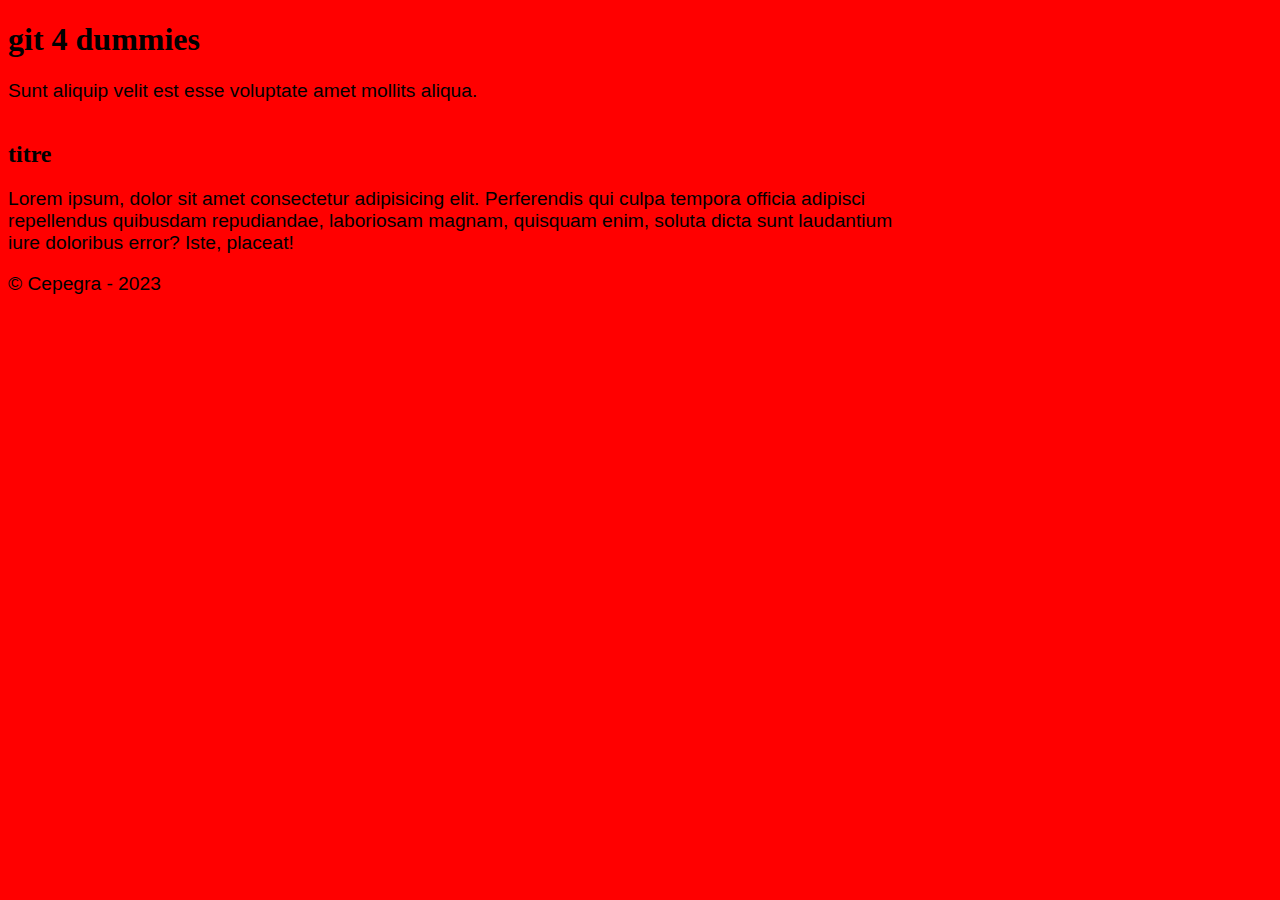
<file: index.html>
<!DOCTYPE html>
<html lang="en">
<head>
  <meta charset="UTF-8">
  <meta name="viewport" content="width=device-width, initial-scale=1.0">
  <link rel="stylesheet" href="style.css">
  <title>git demo</title>
</head>
<body>
  
  <header>
    <h1>  git 4 dummies </h1>
    <p> Sunt aliquip velit est esse voluptate amet mollits aliqua.</p>
  </header>
  <div class="page"></div>
  <main>
    <h2>titre</h2>
  </main>
  <div class="sidebar">
    <p>Lorem ipsum, dolor sit amet consectetur adipisicing elit. Perferendis qui culpa tempora officia adipisci repellendus quibusdam repudiandae, laboriosam magnam, quisquam enim, soluta dicta sunt laudantium iure doloribus error? Iste, placeat!</p>
  </div><!-- .sidebar -->
</div><!-- .page -->
  <footer>
    <p>&copy; Cepegra - 2023</p>
  </footer>
</body>
<script src="main.js" ></script>
</html>
</file>
<file: style.css>
body {
  background: red;
}

p {
  font-family: 'Gill Sans', 'Gill Sans MT', Calibri, 'Trebuchet MS', sans-serif;
  font-size: 1.2rem;
}

.page {
  display: flex;
  flex: 1;
}

.sidebar {
  width: 70%;
}
</file>
